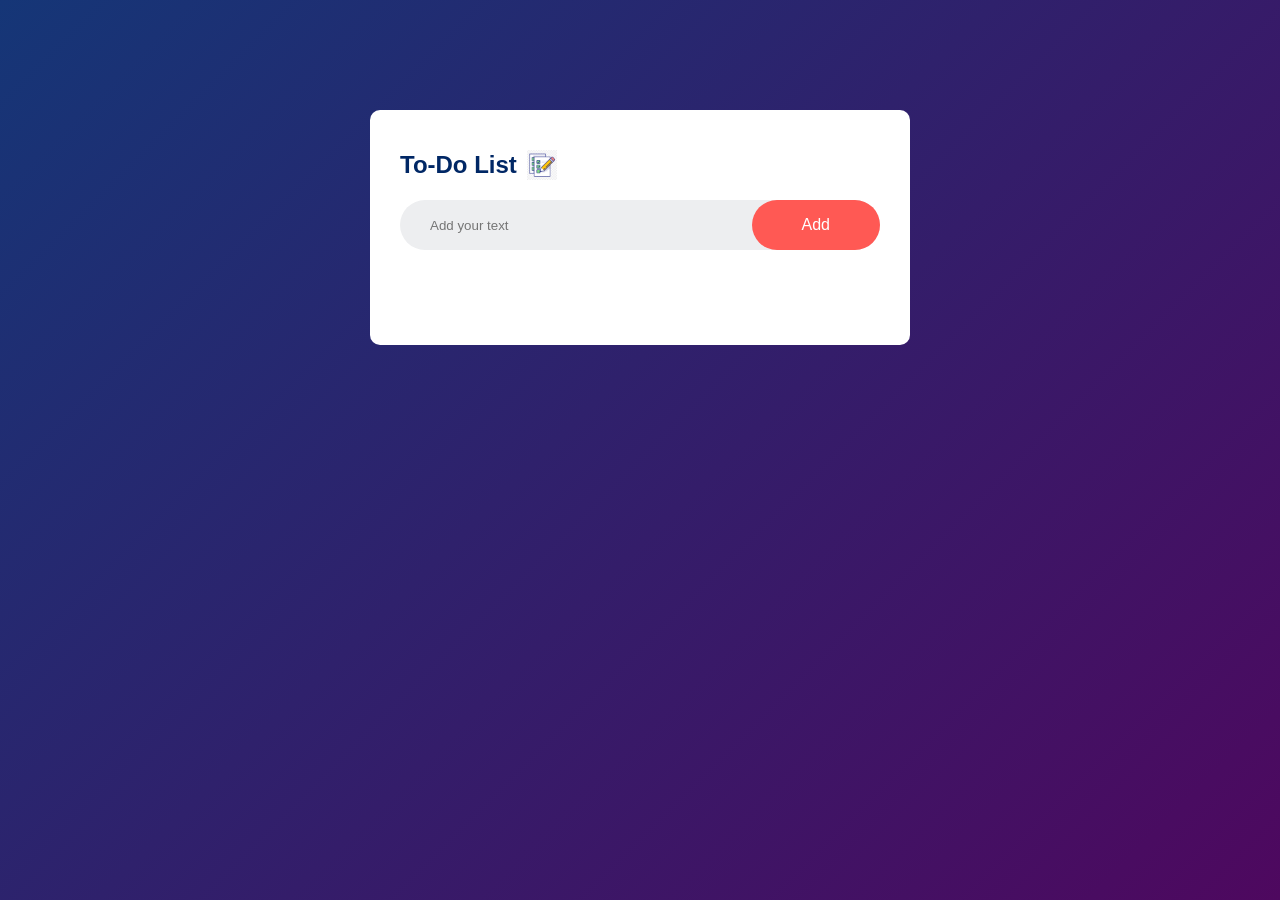
<file: TASK-2/index.html>
<!DOCTYPE html>
<html>
<head>
<meta name="viewport" content="width=device-width,initial-scale=1">
<title>To-Do List App - Easy Tutorials</title>
<link rel="stylesheet" href="style.css">
</head>
<body>
<div class="container"> 
    <div class="todo-app"> 
        <h2>To-Do List <img src="icon.png"></h2>
        <div class="row">
            <input type="text" id="input-box" placeholder="Add your text">
            <button onclick="addTask()">Add</button>
        </div>
<ul id="list-container">
    <!--<li class="checked">Task 1</li>
    <li>Task 2</li>
    <li>Task 3</li> -->
</ul>
    </div>
</div>
<script src="script.js"></script>
</body>
</html>
</file>
<file: TASK-2/style.css>
*{
   margin: 0;
   padding: 0;
   font-family: 'Poppins',sans-serif;
   box-sizing: border-box;
}
.container{
    width: 100;
    min-height: 100vh;
    background: linear-gradient(135deg, #153677, #4e085f);
padding: 10px;
}
.todo-app{
    width: 100%;
    max-width: 540px;
    background: #fff;
    margin: 100px auto 20px;
    padding: 40px 30px 70px;
    border-radius: 10px;
}
.todo-app h2{
    color: #002765;
    display: flex;
    align-items: center;
    margin-bottom: 20px;
}
.todo-app h2 img{
    width: 30px;
    margin-left: 10px;
}
.row{
    display: flex;
    align-items: center;
    justify-content: space-between;
    background: #edeef0;
    border-radius: 30px;
    padding-left: 20px;
    margin-bottom: 25px;
}
input{
    flex: none;
    border: none;
    outline: none;
    background: transparent;
    padding: 10px;
    font-weight: 14px;
}
button{
    border: none;
    outline: none;
    padding: 16px 50px;
    background: #ff5954;
    color: #fff;
    font-size: 16px;
    cursor: pointer;
    border-radius: 40px;
}
ul li{
    list-style: none;
    font-size: 17px;
    padding: 12px 8px 12px 50px;
    user-select: none;
    cursor: pointer;
    position: relative;
}
ul li::before{
    content: '';
    position: absolute;
    height: 28px;
    width: 28px;
    border-radius: 50%;
    background-image: url(unckecked.png);
    background-size: cover;
    background-position: center;
    top: 12px;
    left: 8px;
}
ul li.checked{
    color: #555;
    text-decoration: line-through;
}
ul li.checked::before{
    background-image: url(checked.png);
}
ul li span{
    position: absolute;
    right: 0;
    top: 5px;
    width: 40px;
    height: 40px;
    font-size: 22px;
    color: #555;
    line-height: 40px;
    text-align: center;
    border-radius: 50%;
}
ul li span:hover{
    background: #edeef0;
}
</file>
